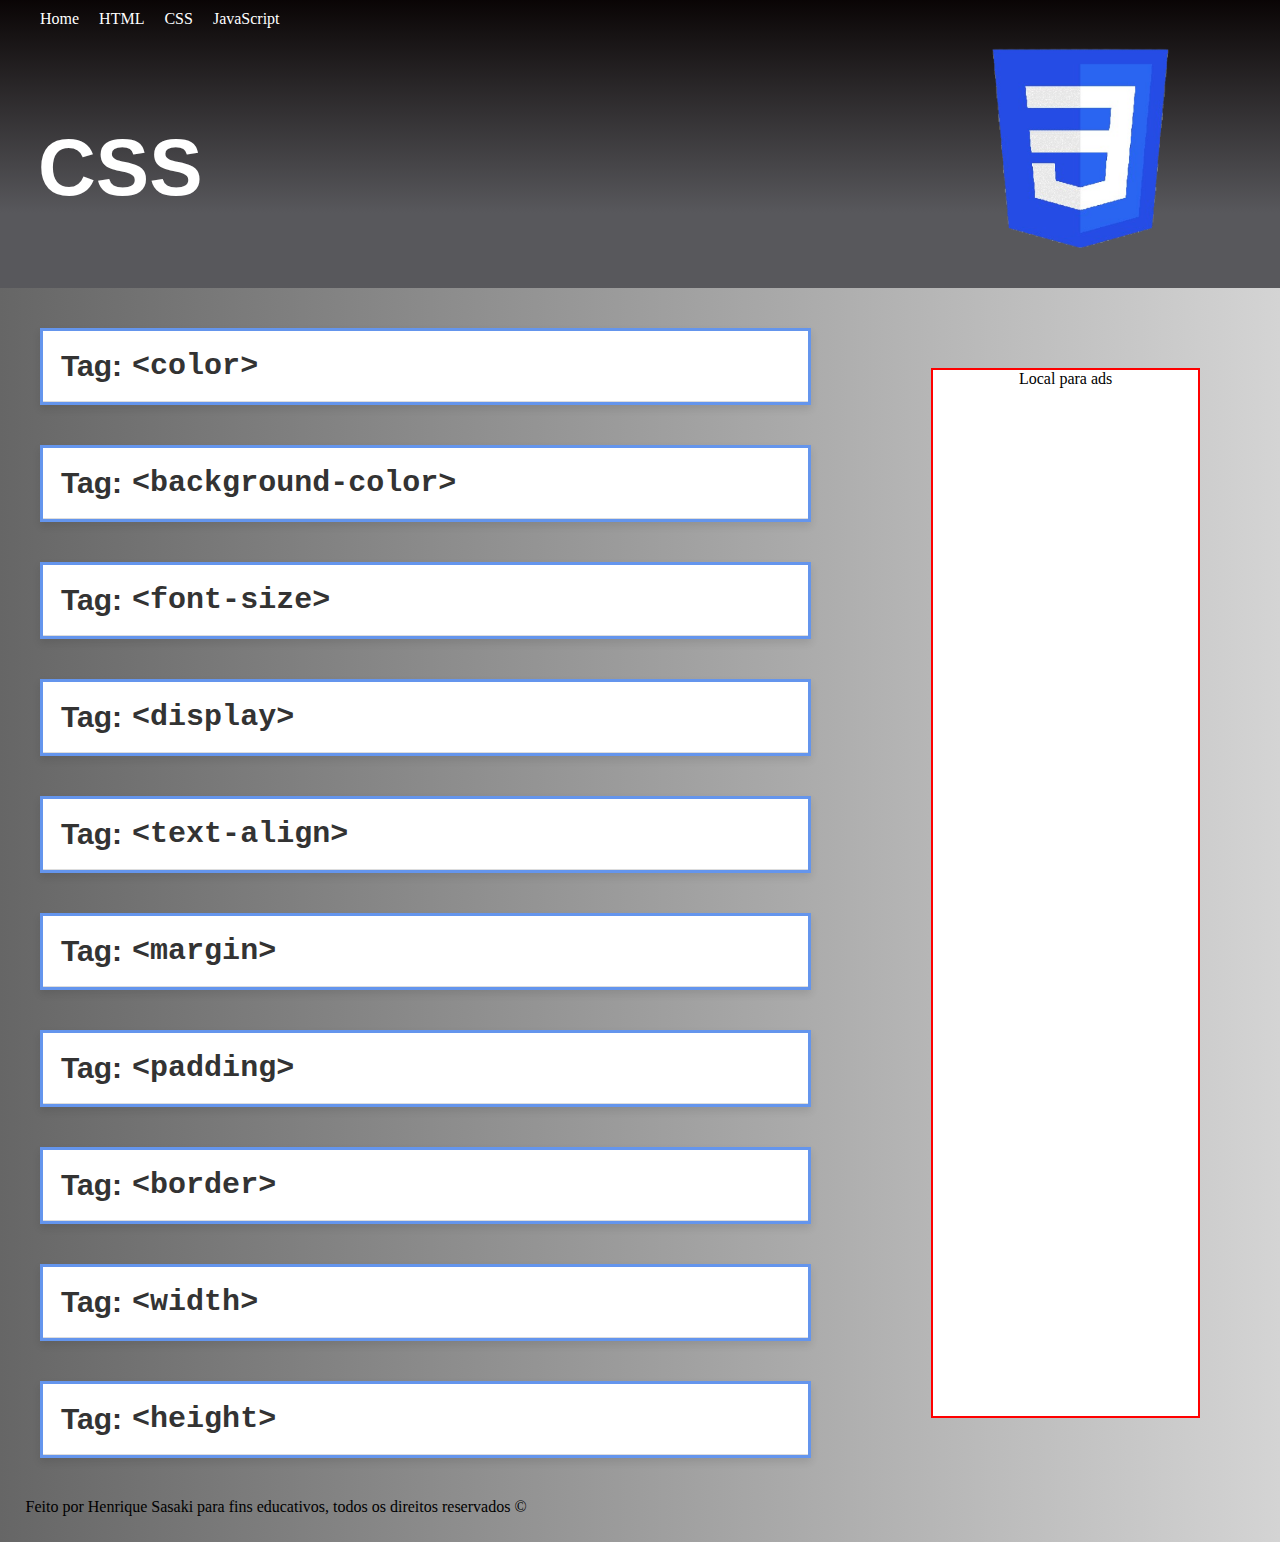
<file: cssPage.html>
<!DOCTYPE html>
<html lang="pt-br">

<head>
    <meta charset="UTF-8">
    <meta name="viewport" content="width=device-width, initial-scale=1.0">
    <title>CSS</title>
    <link rel="stylesheet" href="cssPage.css">
</head>

<body>

    <nav class="topNav">
        <ul>
            <li><a href="index.html">Home</a></li>
                <li class="navBarHTML"><a href="htmlPage.html">HTML</a></li>
                <li class="navBarCSS"><a href="cssPage.html">CSS</a></li>
                <li class="navBarJS"><a href="jsPage.html">JavaScript</a></li>
        </ul>
    </nav>

    <header>

        <h1>CSS</h1>
        <img src="LogoImages/css_image.png" alt="">
    </header>


    <div class="container-all">
        <div class="tagsContainer">
            <div class="accordion-container">
                <div class="accordion-item">
                    <button class="accordion-header">Tag:<code>&lt;color&gt;</code>
                    </button>
                    <div class="accordion-content">
                        <p>A tag <code>&lt;color&gt;</code> é usada para definir a cor do texto.</p>
                        <div class="div-Imagem">
                            <h2>Exemplo:</h2>
                            <img src="imagens_css/color.png" alt="">
                        </div>


                    </div>
                </div>
            </div>

            <div class="accordion-container">
                <div class="accordion-item">
                    <button class="accordion-header">Tag:<code>&lt;background-color&gt;</code>
                    </button>
                    <div class="accordion-content">
                        <p>A tag <code>&lt;background-color&gt;</code> define a cor de fundo de um elemento.</p>
                        <div class="div-Imagem">
                            <h2>Exemplo:</h2>
                            <img class="imagemBugada" src="imagens_css/background-color.png" alt="">
                        </div>

                    </div>
                </div>
            </div>

            <div class="accordion-container">
                <div class="accordion-item">
                    <button class="accordion-header">Tag:<code>&lt;font-size&gt;</code>
                    </button>
                    <div class="accordion-content">
                        <p>A tag <code>&lt;font-size&gt;</code> define o tamanho da fonte.</p>
                        <div class="div-Imagem">
                            <h2>Exemplo:</h2>
                            <img src="imagens_css/font-size.png" alt="">
                        </div>
                    </div>
                </div>
            </div>

            <div class="accordion-container">
                <div class="accordion-item">
                    <button class="accordion-header">Tag:<code>&lt;display&gt;</code>
                    </button>
                    <div class="accordion-content">
                        <p>A propriedade <code>&lt;display&gt;</code> no CSS define como um elemento HTML será exibido
                            na
                            página.
                            Ela controla o tipo de caixa (box) e o comportamento de layout do elemento, podendo assumir
                            valores
                            como:
                            <br>

                            <code>&lt;block&gt;</code> → o elemento ocupa toda a largura disponível (ex.:
                            <code>&lt;div&gt;</code>).
                            <br>

                            <code>&lt;inline&gt;</code> → o elemento ocupa apenas o espaço do conteúdo, sem quebrar
                            linha (ex.:
                            <code>&lt;span&gt;</code>).
                            <br>

                            <code>&lt;flex&gt;</code> → transforma o elemento em um container flexível.
                            <br>

                            <code>&lt;grid&gt;</code> → cria um container com layout em grade.
                            <br>

                            <code>&lt;none&gt;</code> → oculta o elemento.
                        </p>
                        <div class="div-Imagem">
                            <h2>Exemplo:</h2>
                            <img class="imagemBugada" src="imagens_css/display.png" alt="">
                        </div>
                    </div>
                </div>
            </div>

            <div class="accordion-container">
                <div class="accordion-item">
                    <button class="accordion-header">Tag:<code>&lt;text-align&gt;</code>
                    </button>
                    <div class="accordion-content">
                        <p>A tag <code>&lt;text-align&gt;</code> alinha o texto (esquerda, centro, direita).
                        </p>
                        <div class="div-Imagem">
                            <h2>Exemplo:</h2>
                            <img class="imagemBugada" src="imagens_css/text-align.png" alt="">
                        </div>
                    </div>
                </div>
            </div>

            <div class="accordion-container">
                <div class="accordion-item">
                    <button class="accordion-header">Tag:<code>&lt;margin&gt;</code>
                    </button>
                    <div class="accordion-content">
                        <p>A tag <code>&lt;margin&gt;</code> define o espaço externo ao redor do elemento.
                        <div class="div-Imagem">
                            <h2>Exemplo:</h2>
                            <img src="imagens_css/margin.png" alt="">
                        </div>
                    </div>
                </div>
            </div>

            <div class="accordion-container">
                <div class="accordion-item">
                    <button class="accordion-header">Tag:<code>&lt;padding&gt;</code>
                    </button>
                    <div class="accordion-content">
                        <p>A tag <code>&lt;padding&gt;</code> define o espaço interno entre o conteúdo e a borda do
                            elemento.
                        <div class="div-Imagem">
                            <h2>Exemplo:</h2>
                            <img class="imagemBugada" src="imagens_css/padding.png" alt="">
                        </div>
                    </div>
                </div>
            </div>

            <div class="accordion-container">
                <div class="accordion-item">
                    <button class="accordion-header">Tag:<code>&lt;border&gt;</code>
                    </button>
                    <div class="accordion-content">
                        <p>A tag <code>&lt;border&gt;</code> é usada para definir a borda de um elemento.</p>
                        <div class="div-Imagem">
                            <h2>Exemplo:</h2>
                            <img src="imagens_css/border.png" alt="">
                        </div>
                    </div>
                </div>
            </div>

            <div class="accordion-container">
                <div class="accordion-item">
                    <button class="accordion-header">Tag:<code>&lt;width&gt;</code>
                    </button>
                    <div class="accordion-content">
                        <p>A tag <code>&lt;widht&gt;</code> é usada para definir a largura do elemento.</p>
                        <div class="div-Imagem">
                            <h2>Exemplo:</h2>
                            <img src="imagens_css/width.png" alt="">
                        </div>
                    </div>
                </div>
            </div>

            <div class="accordion-container">
                <div class="accordion-item">
                    <button class="accordion-header">Tag:<code>&lt;height&gt;</code>
                    </button>
                    <div class="accordion-content">
                        <p>A tag <code>&lt;height&gt;</code> é usada para definir a altura do elemento.</p>
                        <div class="div-Imagem">
                            <h2>Exemplo:</h2>
                            <img src="imagens_css/height.png" alt="">
                        </div>
                    </div>
                </div>
            </div>
        </div>

        <div class="container-ads">
            Local para ads
        </div>

    </div>

    <script src="Accordion.js"></script>

    <footer>Feito por Henrique Sasaki para fins educativos, todos os direitos reservados &copy;</footer>
</body>

</html>
</file>
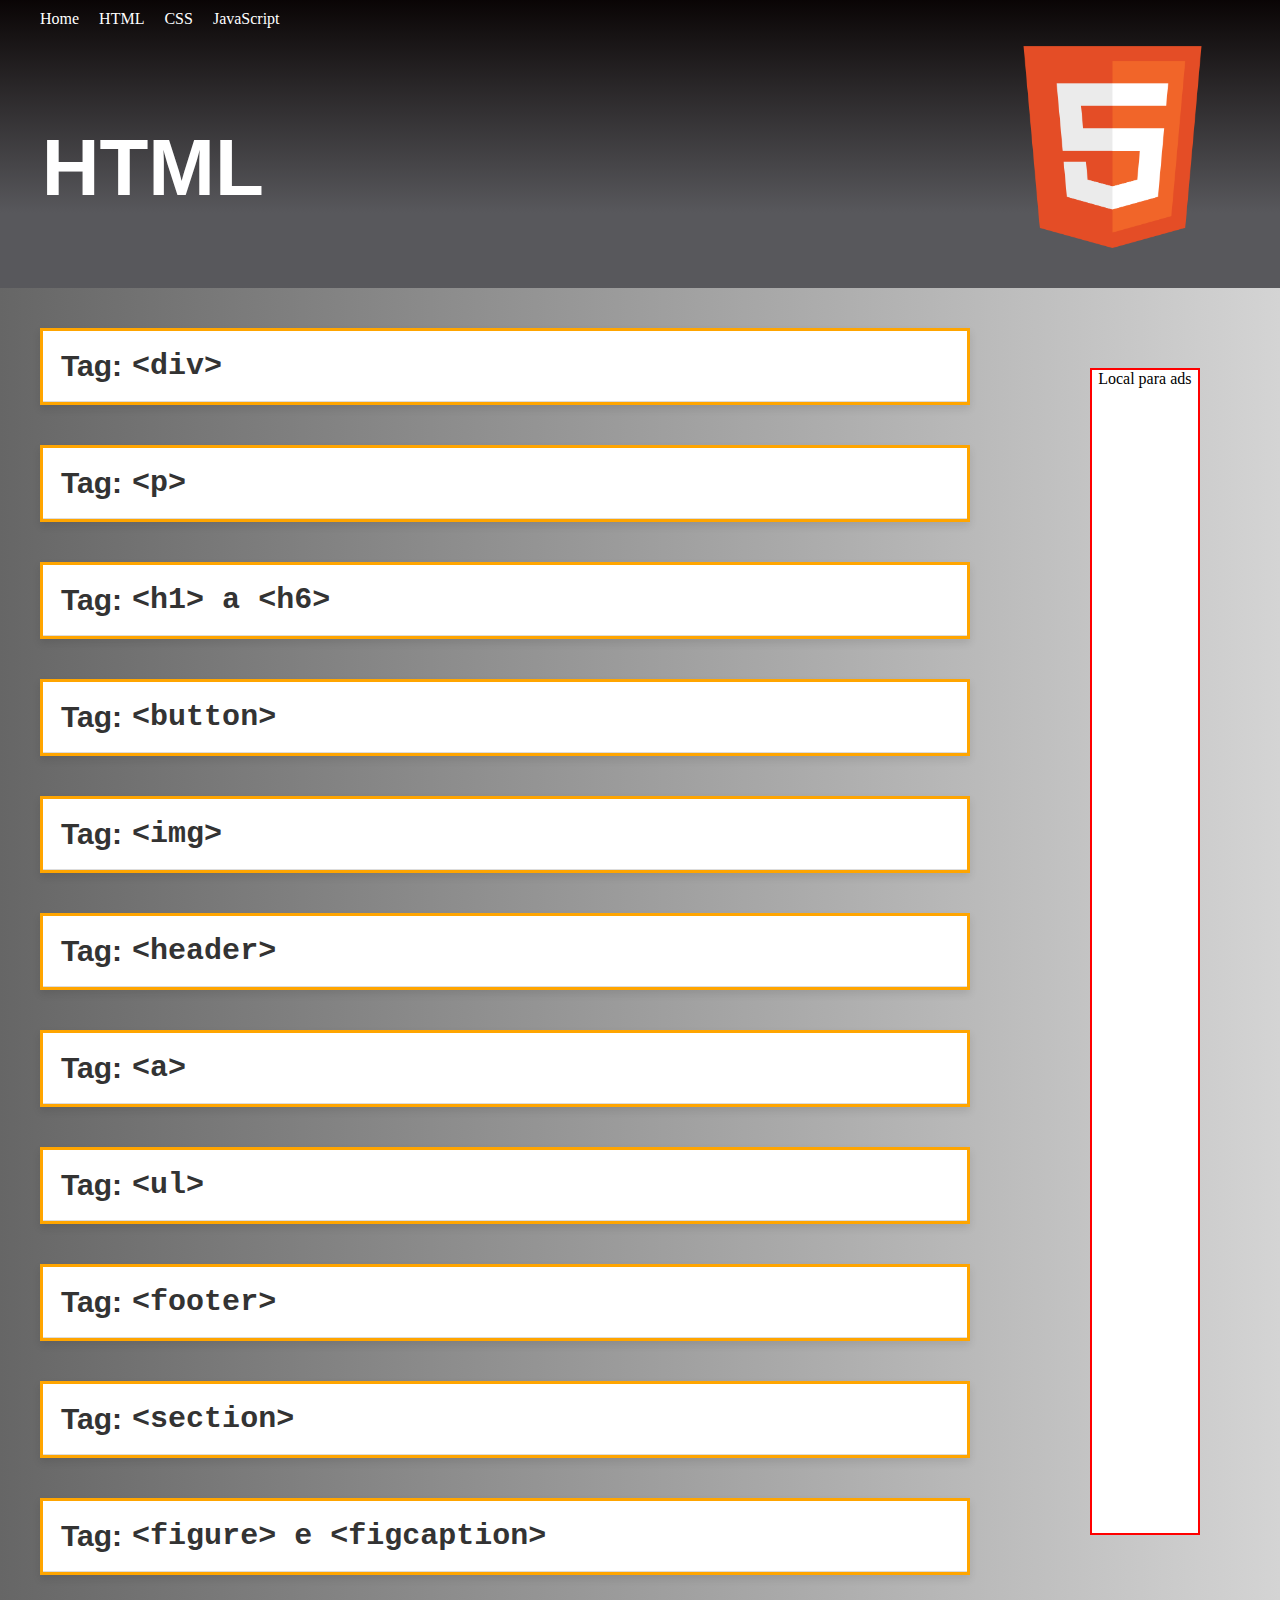
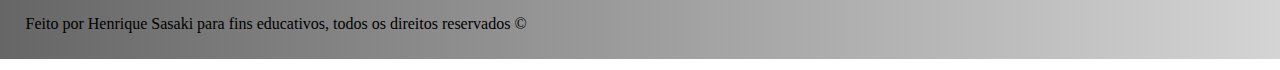
<file: htmlPage.html>
<!DOCTYPE html>
<html lang="pt-br">

<head>
    <meta charset="UTF-8">
    <meta name="viewport" content="width=device-width, initial-scale=1.0">
    <title>HTML</title>
    <link rel="stylesheet" href="htmlPage.css">
</head>

<body>

    <nav class="topNav">
            <ul>
                <li><a href="index.html">Home</a></li>
                <li class="navBarHTML"><a href="htmlPage.html">HTML</a></li>
                <li class="navBarCSS"><a href="cssPage.html">CSS</a></li>
                <li class="navBarJS"><a href="jsPage.html">JavaScript</a></li>
            </ul>
        </nav>

    <header>

        <h1>HTML</h1>
        <img src="LogoImages/HTML5_logo.png" alt="">
    </header>

<div class="container-all">
    <div class="tagsContainer">
    <div class="accordion-container">
        <div class="accordion-item">
            <button class="accordion-header">Tag:<code>&lt;div&gt;</code>
            </button>
            <div class="accordion-content">
                <p>Essa tag é usada para agrupar outros elementos e criar divisões no conteúdo da página.</p>
                <div class="div-Imagem">
                    <h2>Exemplo:</h2>
                    <img src="imagem_html/tag div.png" alt="">
                </div>


            </div>
        </div>
    </div>

    <div class="accordion-container">
        <div class="accordion-item">
            <button class="accordion-header">Tag:<code>&lt;p&gt;</code>
            </button>
            <div class="accordion-content">
                <p>A tag é usada para criar parágrafos de texto. <br>
                    Ela é um elemento de bloco (block-level), o que significa que ocupa toda a largura disponível e cria
                    uma quebra automática antes e depois do parágrafo. É muito usada para separar ideias ou blocos de
                    conteúdo textual.</p>
                <div class="div-Imagem">
                    <h2>Exemplo:</h2>
                    <img class="imagemBugada" src="imagem_html/tag p.png" alt="">
                </div>

            </div>
        </div>
    </div>

    <div class="accordion-container">
        <div class="accordion-item">
            <button class="accordion-header">Tag:<code>&lt;h1&gt; a &lt;h6&gt;</code>
            </button>
            <div class="accordion-content">
                <p>As tags <code>&lt;h1&gt; a &lt;h6&gt;</code> são usadas para criar títulos e subtítulos no HTML,
                    indicando a hierarquia de importância:

                    <code>&lt;h1&gt;</code> é o título mais importante (geralmente usado apenas uma vez na página, para
                    o título principal).

                    <code>&lt;h2&gt; a &lt;h6&gt;</code> são usados para subtítulos, com <code>&lt;h6&gt;</code> sendo o
                    de menor importância.

                    Além de organizar visualmente, essas tags ajudam na acessibilidade e no SEO (motores de busca
                    entendem melhor a estrutura da página).
                </p>
                <div class="div-Imagem">
                    <h2>Exemplo:</h2>
                    <img src="imagem_html/tag div.png" alt="">
                </div>
            </div>
        </div>
    </div>

    <div class="accordion-container">
        <div class="accordion-item">
            <button class="accordion-header">Tag:<code>&lt;button&gt;</code>
            </button>
            <div class="accordion-content">
                <p>A tag <code>&lt;button&gt;</code> é usada para criar botões interativos em páginas HTML, permitindo
                    que o usuário
                    execute ações como enviar formulários, acionar funções JavaScript ou navegar para outro
                    conteúdo. Ela pode conter texto, ícones ou outros elementos HTML, e possui o atributo
                    <strong>type</strong> para
                    definir seu comportamento: <strong>button</strong> para ações personalizadas,
                    <strong>submit</strong> para envio de formulários e
                    reset para limpar campos. Além de funcional, é um elemento acessível e essencial para melhorar a
                    interação do usuário com a página.
                </p>
                <div class="div-Imagem">
                    <h2>Exemplo:</h2>
                    <img class="imagemBugada" src="imagem_html/tag button.png" alt="">
                </div>
            </div>
        </div>
    </div>

    <div class="accordion-container">
        <div class="accordion-item">
            <button class="accordion-header">Tag:<code>&lt;img&gt;</code>
            </button>
            <div class="accordion-content">
                <p>A tag <code>&lt;img&gt;</code> é usada para inserir imagens em uma página HTML.
                    Ela é um elemento vazio, ou seja, não tem fechamento, e requer pelo menos o atributo
                    <strong>src</strong>, que indica
                    o caminho do arquivo da imagem, e o <strong>alt</strong>, que descreve a imagem para acessibilidade
                    e quando a imagem
                    não carrega.
                </p>
                <div class="div-Imagem">
                    <h2>Exemplo:</h2>
                    <img class="imagemBugada" src="imagem_html/tag img.png" alt="">
                </div>
            </div>
        </div>
    </div>

    <div class="accordion-container">
        <div class="accordion-item">
            <button class="accordion-header">Tag:<code>&lt;header&gt;</code>
            </button>
            <div class="accordion-content">
                <p>A tag <code>&lt;header&gt;</code> é usada para definir a seção de cabeçalho de uma página ou de uma
                    seção específica.
                    Ela geralmente contém elementos como títulos, logotipos, menus de navegação ou informações
                    introdutórias, ajudando a organizar o conteúdo e melhorar a estrutura semântica do HTML.</p>
                <div class="div-Imagem">
                    <h2>Exemplo:</h2>
                    <img src="imagem_html/tag header.png" alt="">
                </div>
            </div>
        </div>
    </div>

    <div class="accordion-container">
        <div class="accordion-item">
            <button class="accordion-header">Tag:<code>&lt;a&gt;</code>
            </button>
            <div class="accordion-content">
                <p>A tag <code>&lt;a&gt;</code> é usada para criar links em uma página HTML, permitindo que o usuário
                    navegue para outras páginas, seções da mesma página ou recursos externos.
                    O atributo mais importante é o <strong>href</strong>, que indica o destino do link.</p>
                <div class="div-Imagem">
                    <h2>Exemplo:</h2>
                    <img class="imagemBugada" src="imagem_html/tag a.png" alt="">
                </div>
            </div>
        </div>
    </div>

    <div class="accordion-container">
        <div class="accordion-item">
            <button class="accordion-header">Tag:<code>&lt;ul&gt;</code>
            </button>
            <div class="accordion-content">
                <p>Essa tag é usada para criar uma lista não ordenada (com marcadores).</p>
                <div class="div-Imagem">
                    <h2>Exemplo:</h2>
                    <img src="imagem_html/tag ul.png" alt="">
                </div>
            </div>
        </div>
    </div>

    <div class="accordion-container">
        <div class="accordion-item">
            <button class="accordion-header">Tag:<code>&lt;footer&gt;</code>
            </button>
            <div class="accordion-content">
                <p>Define o rodapé de uma página ou seção, geralmente contendo informações de contato, direitos autorais
                    ou links adicionais.</p>
                <div class="div-Imagem">
                    <h2>Exemplo:</h2>
                    <img src="imagem_html/tag footer.png" alt="">
                </div>
            </div>
        </div>
    </div>

    <div class="accordion-container">
        <div class="accordion-item">
            <button class="accordion-header">Tag:<code>&lt;section&gt;</code>
            </button>
            <div class="accordion-content">
                <p>Ela é usada para agrupar conteúdo relacionado dentro de uma página, funcionando como uma divisão
                    temática ou de tópicos.</p>
                <div class="div-Imagem">
                    <h2>Exemplo:</h2>
                    <img src="imagem_html/tag section.png" alt="">
                </div>
            </div>
        </div>
    </div>

    <div class="accordion-container">
        <div class="accordion-item">
            <button class="accordion-header">Tag:<code>&lt;figure&gt; e &lt;figcaption&gt;</code>
            </button>
            <div class="accordion-content">
                <p>A tag <code>&lt;figure&gt; e &lt;figcaption&gt;</code> é usada pra agrupar imagens ou gráficos com uma legenda.</p>
                <div class="div-Imagem">
                    <h2>Exemplo:</h2>
                    <img src="imagem_html/tag figure e figcaption.png" alt="">
                </div>
            </div>
        </div>
    </div>
</div>

    <div class="container-ads">
        Local para ads
    </div>
</div>

    <script src="Accordion.js"></script>

    <footer>Feito por Henrique Sasaki para fins educativos, todos os direitos reservados &copy;</footer>
</body>

</html>
</file>
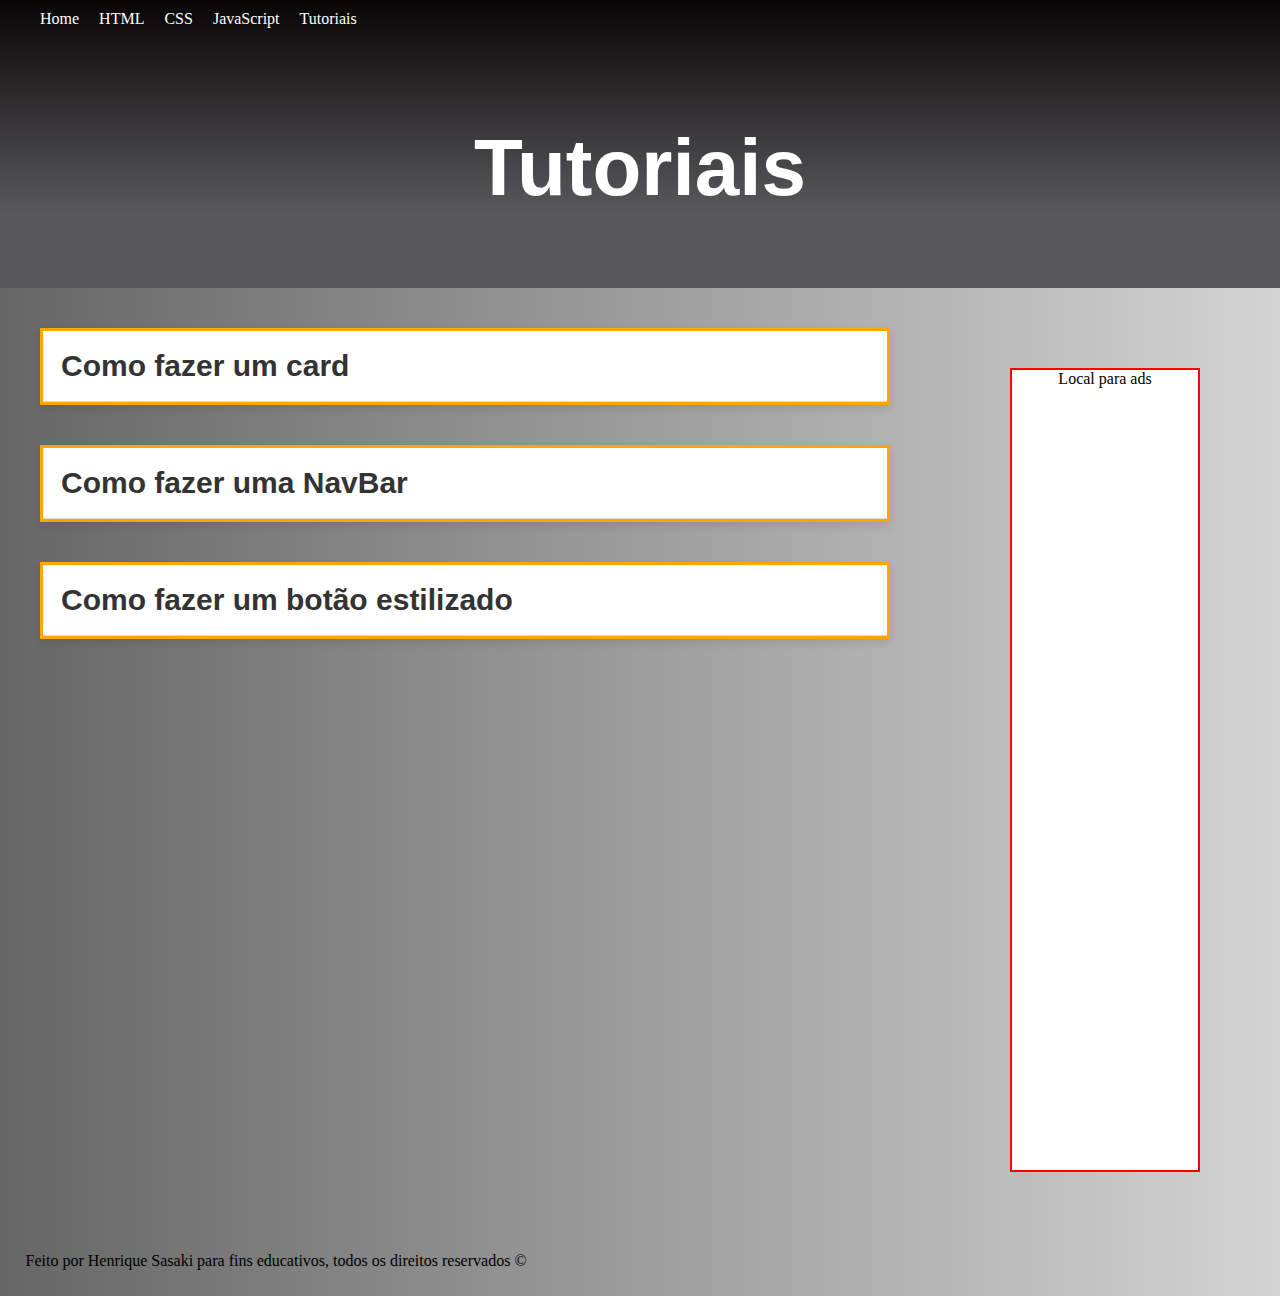
<file: tutorials.html>
<!DOCTYPE html>
<html lang="pt-br">

<head>
    <meta charset="UTF-8">
    <meta name="viewport" content="width=device-width, initial-scale=1.0">
    <title>Tutoriais</title>
    <link rel="stylesheet" href="tutorials.css">
</head>

<body>

    <nav class="topNav">
        <ul>
            <li><a href="index.html">Home</a></li>
            <li class="navBarHTML"><a href="htmlPage.html">HTML</a></li>
            <li class="navBarCSS"><a href="cssPage.html">CSS</a></li>
            <li class="navBarJS"><a href="jsPage.html">JavaScript</a></li>
            <li class="navBarTutor"><a href="tutorials.html">Tutoriais</a></li>
        </ul>
    </nav>

    <header>
        <h1>Tutoriais</h1>
    </header>


    <div class="container-all">
        <div class="tagsContainer">
            <div class="accordion-container">
                <div class="accordion-item">
                    <button class="accordion-header">Como fazer um card
                    </button>
                    <div class="accordion-content">
                        1. Estrutura HTML do Card
                        Primeiro, criamos a base com tags simples:
                        <div class="div-Imagem">
                            <img src="imagens_tutorials/cardHtml.png" alt="">
                        </div>
                        2. Estilização com CSS
                        Agora, aplicamos estilos para dar a cara de “card”:
                        <div class="div-Imagem">
                            <img src="imagens_tutorials/cardCss.png" alt="">
                        </div>
                        A propriedade "display: flex" transforma um elemento em um container flexível, permitindo
                        organizar os
                        itens dentro dele em linha ou coluna. Com o flexbox, é fácil alinhar, centralizar e distribuir
                        espaços
                        entre os elementos, o que é muito útil para criar layouts responsivos, como vários cards lado a
                        lado.
                    </div>
                </div>
            </div>
            
            <div class="accordion-container">
                <div class="accordion-item">
                    <button class="accordion-header">Como fazer uma NavBar
                    </button>
                    <div class="accordion-content">
                        1. Estrutura HTML da Navbar
                        <div class="div-Imagem">
                            <img src="imagens_tutorials/NavBarHtml.png" alt="">
                        </div>
                        2. Estilização com CSS
                        <div class="div-Imagem">
                            <img src="imagens_tutorials/NavBarCss.png" alt="">
                        </div>
                        Resultado: você terá uma navbar fixa no topo da página, com o logo à esquerda e os links alinhados à
                    direita.
                </div>
            </div>
        </div>

        <div class="accordion-container">
            <div class="accordion-item">
                <button class="accordion-header">Como fazer um botão estilizado
                </button>
                <div class="accordion-content">
                    1. Estrutura HTML do botão
                    <div class="div-Imagem">
                        <img src="imagens_tutorials/botãoHtml.png" alt="">
                    </div>
                    2. Estilização com CSS
                    <div class="div-Imagem">
                        <img src="imagens_tutorials/botãoCss.png" alt="">
                    </div>
                    Resultado: um botão azul, arredondado, que escurece e cresce um pouco quando o usuário passa o mouse.
            </div>
        </div>
    </div>


    </div>
        
        
        
        <div class="container-ads">
            Local para ads
        </div>
    </div>
    



    <script src="Accordion.js"></script>


    <footer>Feito por Henrique Sasaki para fins educativos, todos os direitos reservados &copy;</footer>

</body>

</html>
</file>
<file: cssPage.css>
body {
    width: 100%;
    height: 100%;
    margin: 0%;

    background: #666666;
    background: linear-gradient(90deg, rgba(102, 102, 102, 1) 0%, rgba(212, 212, 212, 1) 100%);
}


header {
    background: #050000;
    background: linear-gradient(180deg, rgba(5, 0, 0, 1) 0%, rgba(88, 88, 92, 1) 75%);
    height: 300px;
    width: 100%;
    margin-top: -50px;
    display: flex;
    justify-content: space-around;
}

.topNav ul {
    list-style-type: none;
    background-color: black;
    padding: 0px;
    margin: 0px;
    overflow: hidden;
    padding-left: 30px;
}

.topNav a {
    color: white;
    text-decoration: none;
    padding: 10px;
    display: flex;
    justify-content: space-around;
    text-align: center;
}

.topNav a:hover {
    background-color: gray;
    scale: 110%;
    transition: 0.3s;
}

.topNav li {
    float: left;
}

.navBarHTML a:hover {
    color: orange;
}

.navBarCSS a:hover {
    color: blue;
}

.navBarJS a:hover {
    color: yellow;
}

.navBarTutor a:hover {
    color: greenyellow;
}

header img {
    height: 70%;
    padding-left: 50%;
    padding-top: 50px;
}

header h1 {
    font-family: 'Gill Sans', 'Gill Sans MT', Calibri, 'Trebuchet MS', sans-serif;
    text-align: center;
    color: white;
    padding-top: 80px;
    font-size: 80px;
}

.container-all {
    display: flex;
}


.accordion-container {
    max-width: 1200px;
    margin: 40px;
    border: 3px solid cornflowerblue;
    box-shadow: 0 4px 8px rgba(0, 0, 0, 0.1);
}



.accordion-header {
    background-color: #fff;
    color: #333;
    cursor: pointer;
    padding: 18px;
    width: 100%;
    border: none;
    text-align: left;
    border-bottom: 1px solid #ddd;
    outline: none;
    transition: 0.3s ease;
    font-size: 30px;
    font-weight: bold;
    display: flex;
}

.accordion-header code {
    padding-left: 10px;
}



.accordion-header:hover {
    background-color: #f1f1f1;
}

.accordion-content {
    background-color: #fff;
    padding: 0 18px;
    max-height: 0;
    /* O segredo para esconder o conteúdo */
    overflow: hidden;
    transition: max-height 0.3s ease-out, padding 0.3s ease-out;
}

.div-Imagem {
    display: flex;
}

.imagemBugada {
    object-fit: contain;
}

.accordion-content img {
    padding: 1%;
}

.accordion-content.active {
    max-height: 300px;
    /* Um valor alto para mostrar o conteúdo */
    padding: 18px;
}

.container-ads {
    margin: 80px;
    text-align: center;
    width: 400px;
    border: 2px solid red;
    background-color: white;
}

footer {
    padding-left: 2%;
    padding-bottom: 2%;
}
</file>
<file: htmlPage.css>
body {
    width: 100%;
    height: 100%;
    margin: 0%;

    background: #666666;
    background: linear-gradient(90deg, rgba(102, 102, 102, 1) 0%, rgba(212, 212, 212, 1) 100%);
}


header {
    background: #050000;
    background: linear-gradient(180deg, rgba(5, 0, 0, 1) 0%, rgba(88, 88, 92, 1) 75%);
    height: 300px;
    width: 100%;
    margin-top: -50px;
    display: flex;
    justify-content: space-around;
}

.topNav ul {
    list-style-type: none;
    background-color: black;
    padding: 0px;
    margin: 0px;
    overflow: hidden;
    padding-left: 30px;
}

.topNav a {
    color: white;
    text-decoration: none;
    padding: 10px;
    display: flex;
    justify-content: space-around;
    text-align: center;
}

.topNav a:hover {
    background-color: gray;
    scale: 110%;
    transition: 0.3s;
}

.topNav li {
    float: left;
}

.navBarHTML a:hover {
    color: orange;
}

.navBarCSS a:hover {
    color: blue;
}

.navBarJS a:hover {
    color: yellow;
}

header img {
    height: 70%;
    padding-left: 50%;
    padding-top: 50px;
}

header h1 {
    font-family: 'Gill Sans', 'Gill Sans MT', Calibri, 'Trebuchet MS', sans-serif;
    text-align: center;
    color: white;
    padding-top: 80px;
    font-size: 80px;
}


.container-all {
    display: flex;
}


.accordion-container {
    max-width: 1200px;
    margin: 40px;
    border: 3px solid orange;
    box-shadow: 0 4px 8px rgba(0, 0, 0, 0.1);
}



.accordion-header {
    background-color: #fff;
    color: #333;
    cursor: pointer;
    padding: 18px;
    width: 100%;
    border: none;
    text-align: left;
    border-bottom: 1px solid #ddd;
    outline: none;
    transition: 0.3s ease;
    font-size: 30px;
    font-weight: bold;
    display: flex;
    
}

.accordion-header code {
    padding-left: 10px;
}



.accordion-header:hover {
    background-color: #f1f1f1;
}

.accordion-content {
    background-color: #fff;
    padding: 0 18px;
    max-height: 0;
    /* O segredo para esconder o conteúdo */
    overflow: hidden;
    transition: max-height 0.3s ease-out, padding 0.3s ease-out;
}

.div-Imagem {
    display: flex;
}

.imagemBugada {
    object-fit: contain;
}

.accordion-content img {
    padding: 1%;
}

.accordion-content.active {
    max-height: 300px;
    /* Um valor alto para mostrar o conteúdo */
    padding: 18px;
}

.container-ads {
    margin: 80px;
    text-align: center;
    width: 400px;
    border: 2px solid red;
    background-color: white;
}

footer {
    padding-left: 2%;
    padding-bottom: 2%;
}
</file>
<file: tutorials.css>
body {
    width: 100%;
    height: 100%;
    margin: 0%;

    background: #666666;
    background: linear-gradient(90deg, rgba(102, 102, 102, 1) 0%, rgba(212, 212, 212, 1) 100%);
}


header {
    background: #050000;
    background: linear-gradient(180deg, rgba(5, 0, 0, 1) 0%, rgba(88, 88, 92, 1) 75%);
    height: 300px;
    width: 100%;
    margin-top: -50px;
    display: flex;
    justify-content: space-around;
}

.topNav ul {
    list-style-type: none;
    background-color: black;
    padding: 0px;
    margin: 0px;
    overflow: hidden;
    padding-left: 30px;
}

.topNav a {
    color: white;
    text-decoration: none;
    padding: 10px;
    display: flex;
    justify-content: space-around;
    text-align: center;
}

.topNav a:hover {
    background-color: gray;
    scale: 110%;
    transition: 0.3s;
}

.topNav li {
    float: left;
}

.navBarHTML a:hover {
    color: orange;
}

.navBarCSS a:hover {
    color: blue;
}

.navBarJS a:hover {
    color: yellow;
}

.navBarTutor a:hover {
    color: greenyellow;
}

header img {
    height: 70%;
    padding-left: 50%;
    padding-top: 50px;
}

header h1 {
    font-family: 'Gill Sans', 'Gill Sans MT', Calibri, 'Trebuchet MS', sans-serif;
    text-align: center;
    color: white;
    padding-top: 80px;
    font-size: 80px;
}


.container-all {
    display: flex;
}


.accordion-container {
    max-width: 1200px;
    margin: 40px;
    border: 3px solid orange;
    box-shadow: 0 4px 8px rgba(0, 0, 0, 0.1);
}



.accordion-header {
    background-color: #fff;
    color: #333;
    cursor: pointer;
    padding: 18px;
    width: 100%;
    border: none;
    text-align: left;
    border-bottom: 1px solid #ddd;
    outline: none;
    transition: 0.3s ease;
    font-size: 30px;
    font-weight: bold;
    display: flex;
    
}




.accordion-header:hover {
    background-color: #f1f1f1;
}

.accordion-content {
    background-color: #fff;
    padding: 0 30px;
    max-height: 0;
    /* O segredo para esconder o conteúdo */
    overflow: hidden;
    transition: max-height 0.5s ease-out, padding 0.5s ease-out;
}

.div-Imagem {
    display: flex;
}

.imagemBugada {
    object-fit: contain;
}

.accordion-content img {
    padding: 1%;
}

.accordion-content.active {
    max-height: 5000px;
    /* Um valor alto para mostrar o conteúdo */
    padding: 18px;
}

.container-ads {
    margin: 80px;
    text-align: center;
    width: 400px;
    height: 800px;
    border: 2px solid red;
    background-color: white;
}

footer {
    padding-left: 2%;
    padding-bottom: 2%;
}
</file>
